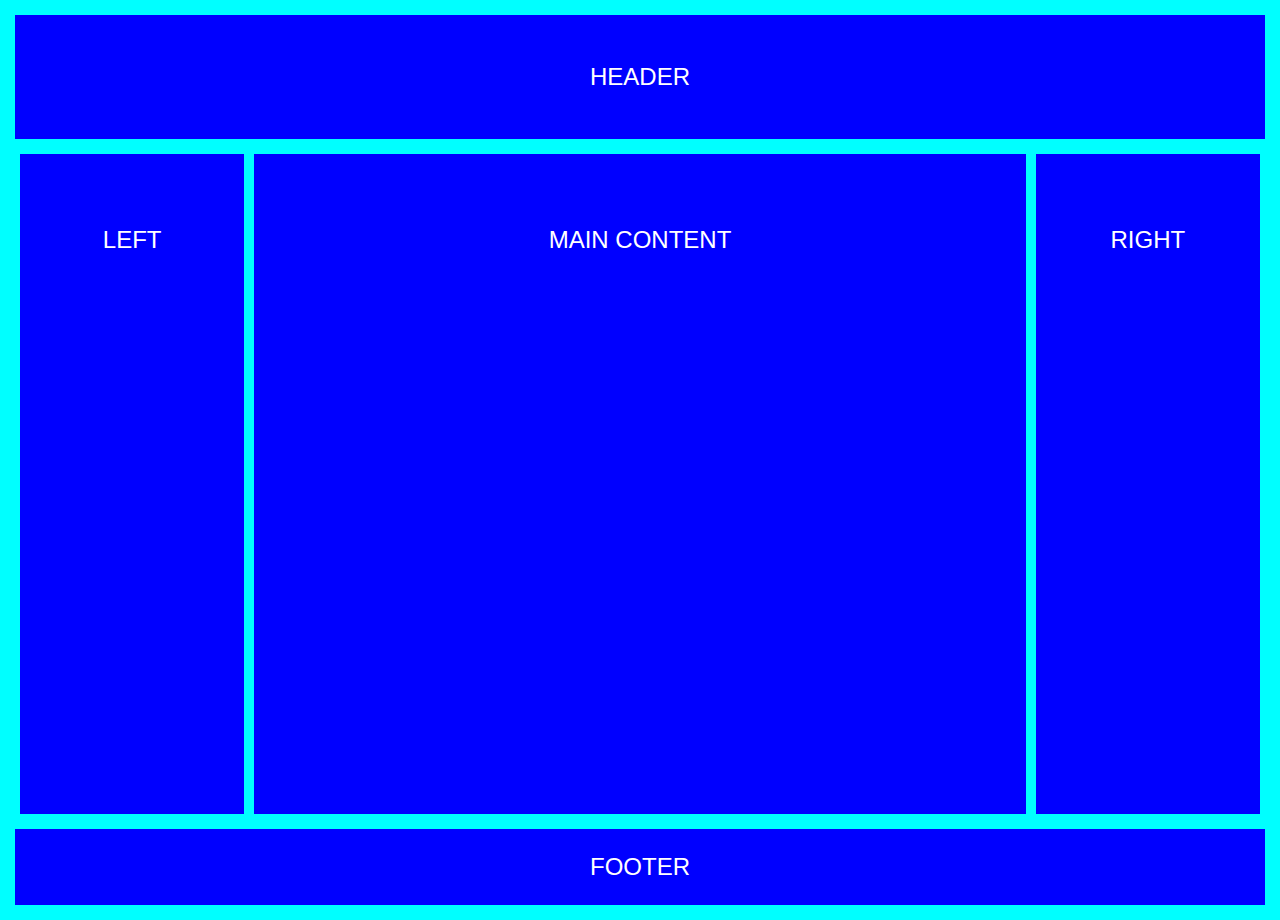
<file: TT_IoT/BT/Week_02/flexbox/index.html>
<!DOCTYPE html>
<html lang="en">
<head>
    <meta charset="UTF-8">
    <meta http-equiv="X-UA-Compatible" content="IE=edge">
    <meta name="viewport" content="width=device-width, initial-scale=1.0">
    <title>Yêu cầu 2</title>
    <link rel="stylesheet" type="text/css" href="style.css">
</head>
<body>
    <div class="header">
        HEADER
    </div>
    <div class="body">
        <div class="left">
            LEFT
        </div>
        <div class="main">
            MAIN CONTENT
        </div>
        <div class="right">
            RIGHT
        </div>
    </div>
    <div class="footer">
        FOOTER
    </div>
</body>
</html>
</file>
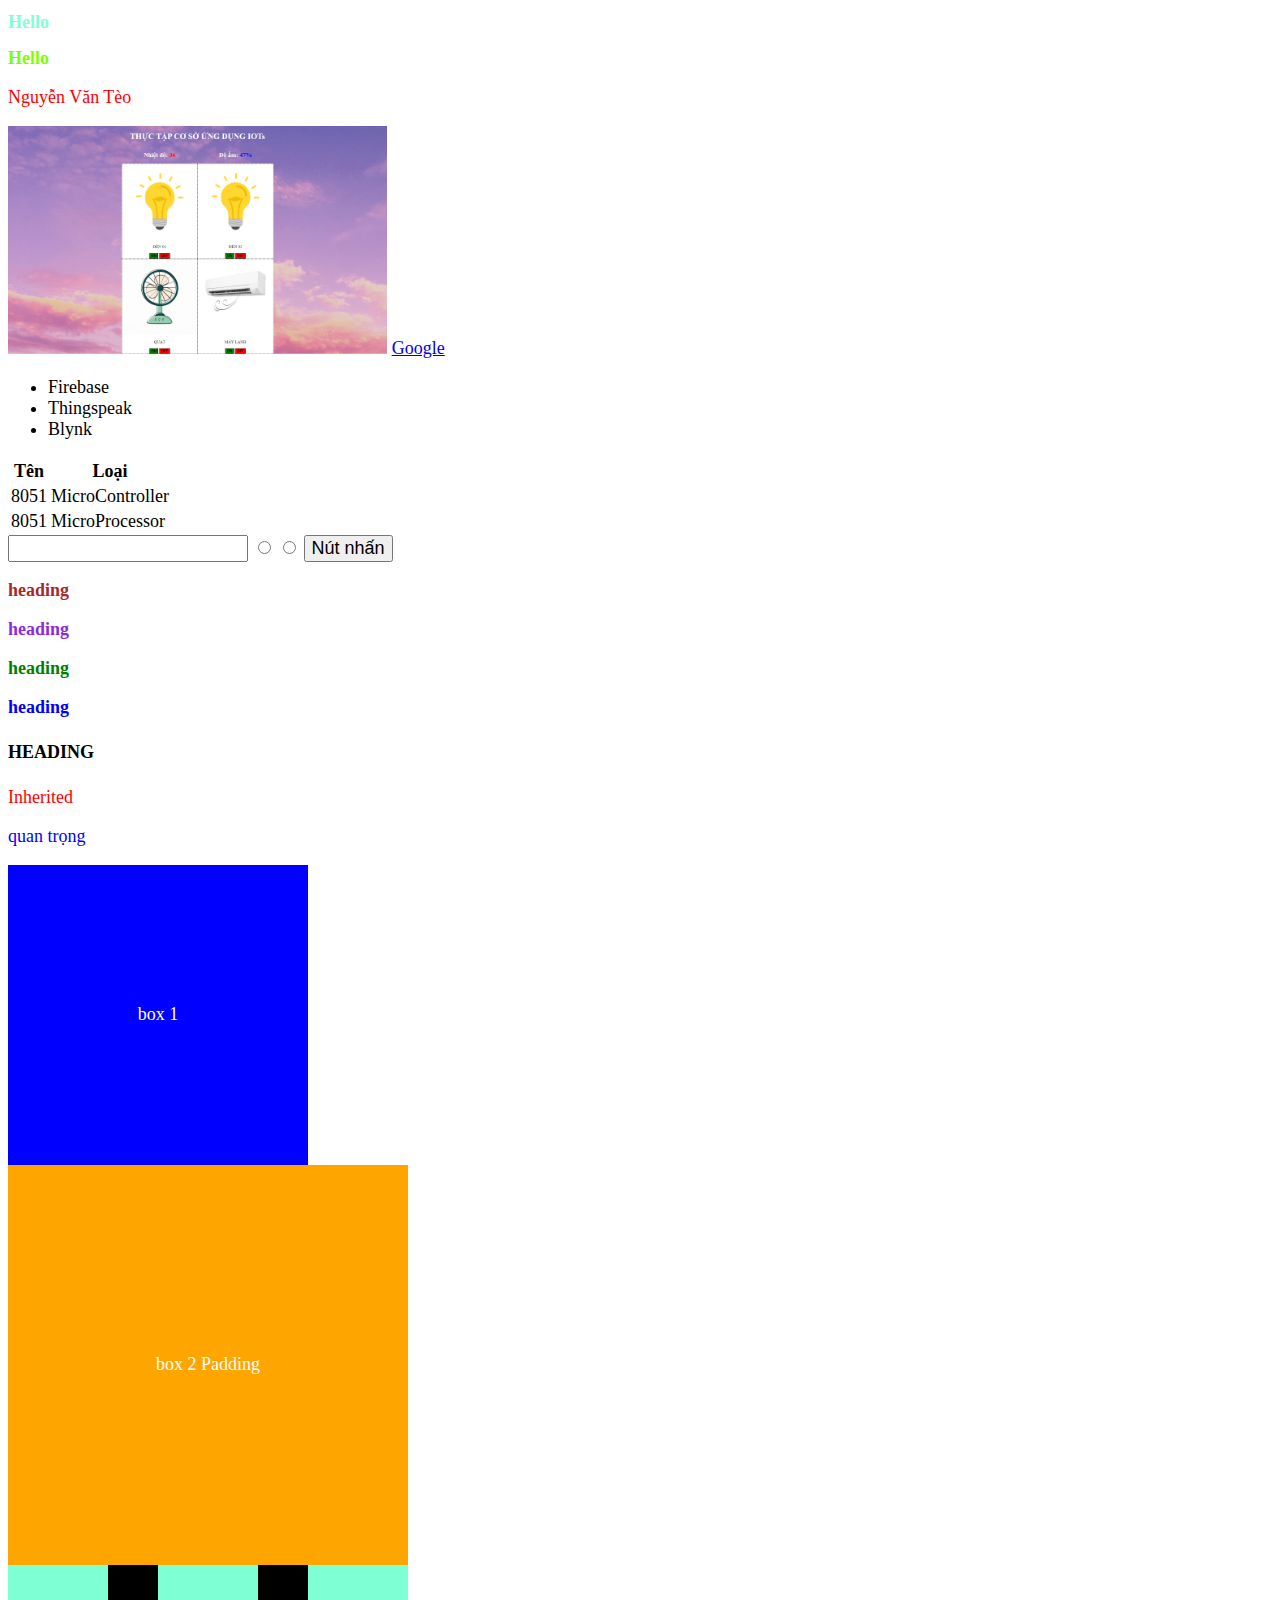
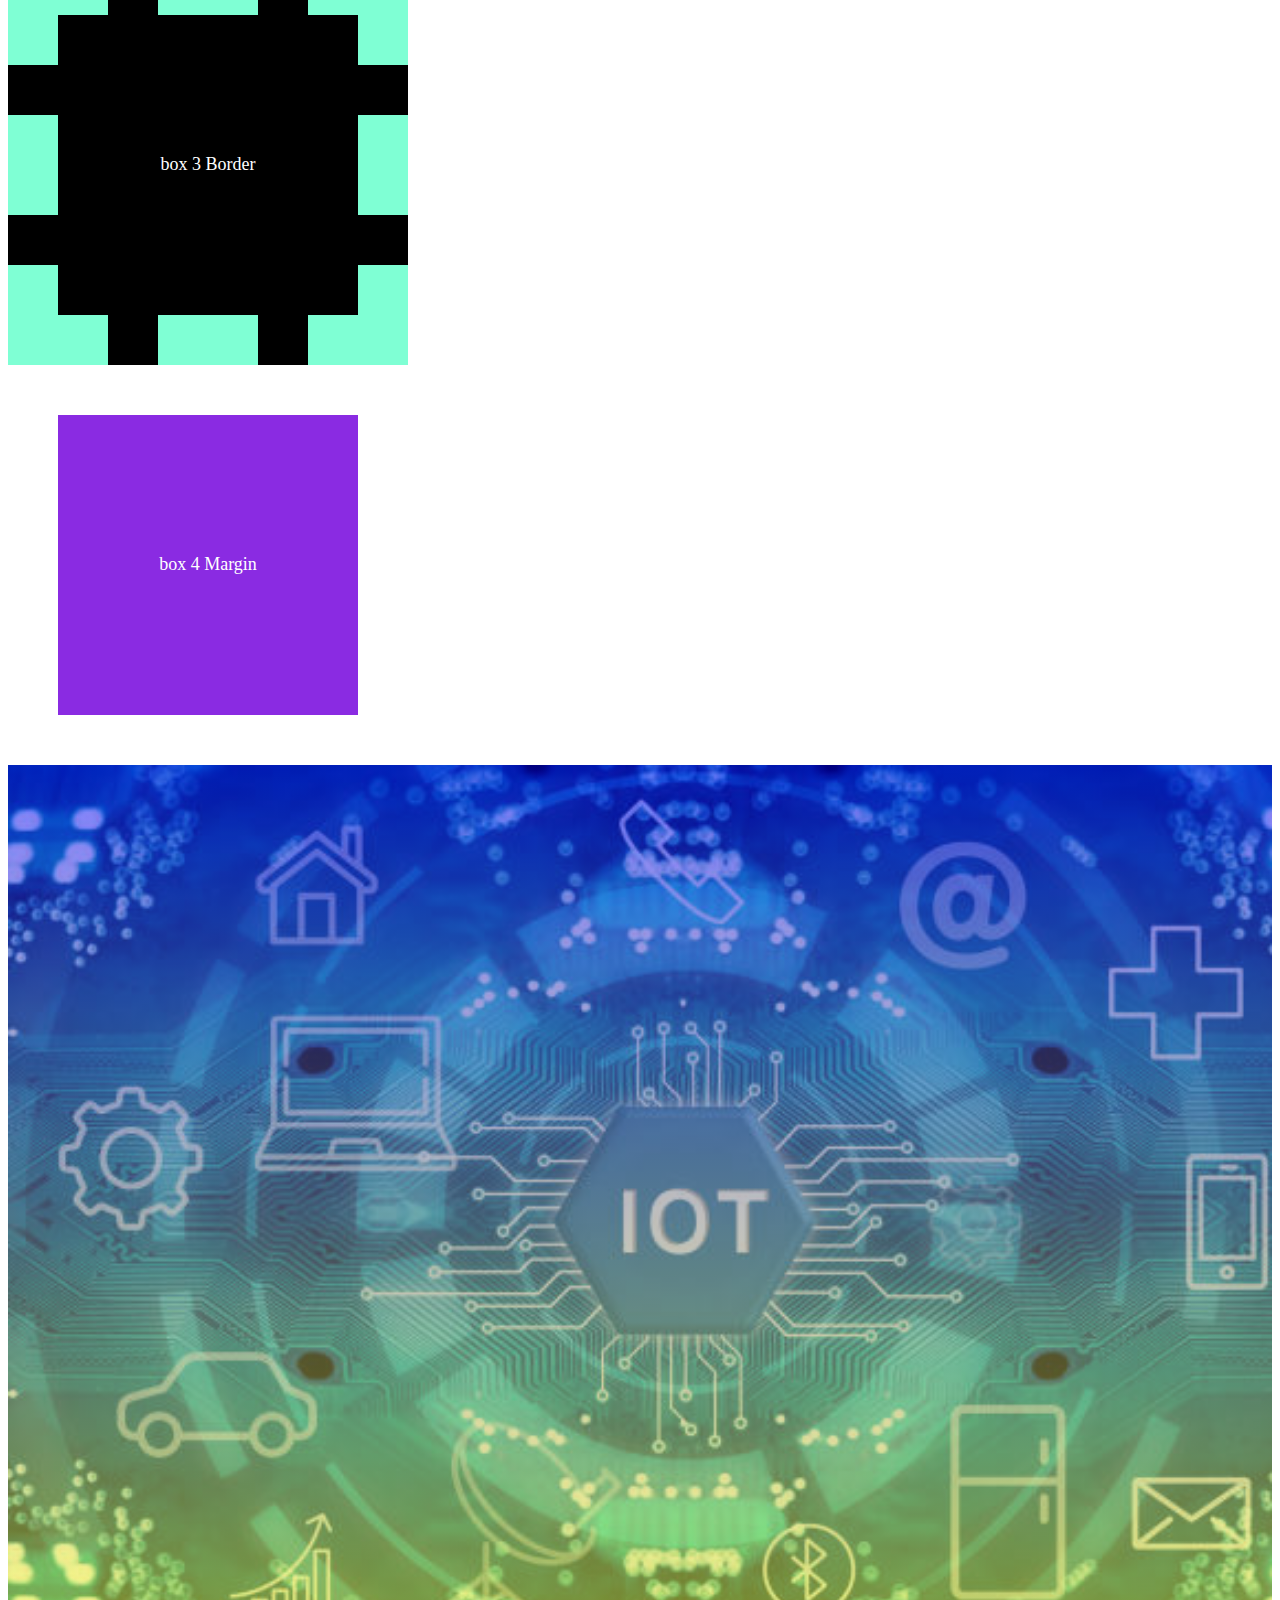
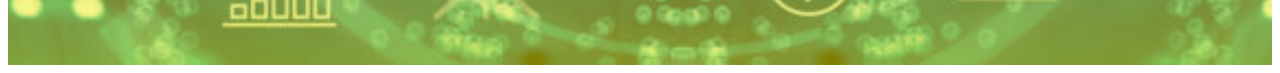
<file: TT_IoT/BT/Week_02/HTML_CSS/index.html>
<!DOCTYPE html>
<html lang="en">
<!-- phần head -->
<head>
    <meta charset="UTF-8">
    <meta name="viewport" content="width=device-width, initial-scale=1.0">
    <title>HTML - CSS</title>
    <!-- sử dụng CSS Internal -->
    <style>
        h1 {
            color:aquamarine
        }
    </style>
    <!-- Sử dụng CSS External -->
    <link rel="stylesheet" href="style.css">
</head>

<!-- phần body hiển thị trên web -->
<body>
    <div>
        <!-- Các thẻ thông dụng -->
        <!-- Các thẻ heading -->
        <h1>Hello</h1>
        <h2>Hello</h2>
        <!-- thẻ paragraph -->
        <!-- sử dụng CSS in-line -->
        <p style="color: red">Nguyễn Văn Tèo</p>
        <!-- image và thêm attribute-->
        <img src="./img/on.png" width="30%" height="30%">
        <!-- thẻ anchor -->
        <a href="https://www.google.com/">Google</a>
        <!-- list -->
        <ul>
            <li>Firebase</li>
            <li>Thingspeak</li>
            <li>Blynk</li>
        </ul>
        <!-- table -->
        <table>
            <thead>
                <th>Tên</th>
                <th>Loại</th>
            </thead>
            <tbody>
                <tr>
                    <td>8051</td>
                    <td>MicroController</td>
                </tr>
                <tr>
                    <td>8051</td>
                    <td>MicroProcessor</td>
                </tr>
            </tbody>
        </table>
        <!-- input -->
        <input type="text">
        <input name="Hardware" type="radio">
        <input name="Software" type="radio">
        <!-- button -->
        <button>Nút nhấn</button>
        <!-- và thẻ div bao quanh tất cả -->
    </div>


        <!-- ID và class -->
        <h3 id="first" class="heading" style="color:brown">heading</h3>
        <h3 id="first" class="heading">heading</h3>
        <h3 class="heading">heading</h3>
        <h3 class>heading</h3>
        <!-- kết luận ưu tiên -->
        <!-- in-line 1000 id 100 class 10 tag 1-->
        <!-- Equal Specificity -->
        <h4 id="EqualSpecificity">HEADING</h4>
        <!-- tag + id = 101 > tag = 1 nên HEADING màu đen -->
        <div style="color: red">
            <p>Inherited</p>
        </div>
        <!-- thẻ p ko đc style nhưng được thừa hưởng từ thẻ cha là div nên đỏ -->
        <!-- important -->
        <p id="important">quan trọng</p>


        <!-- Absolue unit: Pixel(px) -->
        <div class="box box1">box 1</div>
        <!-- Padding -->
        <div class="box box2">box 2 Padding</div>
        <!-- Border -->
        <div class="box box3">box 3 Border</div>
        <!-- Margin -->
        <div class="box box4">box 4 Margin</div>

        <!-- background img -->
        <div class="background"></div>
</body>
</html>
</file>
<file: TT_IoT/BT/Week_02/flexbox/style.css>
* {
    margin: 5px;
    box-sizing: border-box;   
}
body {
    height: 100vh;
    background-color: aqua;
    font-family: sans-serif;
    text-align: center;
    color: white;
    font-size: 24px;
    display: flex;
    flex-direction: column;
}

.header {
    background-color: blue;
    padding: 2em 0;
}

.body {
    display: flex;
    flex: 1;
}

.left {
    background-color: blue;
    padding: 3em 0;
    flex: 1 1 100px;
}

.main {
    background-color: blue;
    padding: 3em 0;
    flex: 5 5 150px;
}

.right {
    background-color: blue;
    padding: 3em 0;
    flex: 1 1 100px;
}

.footer {
    background-color: blue;
    padding: 1em 0;
}

@media all and (max-width: 550px){
    .body{
        flex-direction: column;
    }
    main{
        padding: 5em 0;
    }
}
</file>
<file: TT_IoT/BT/Week_02/HTML_CSS/style.css>
h2 {
    color:chartreuse;
}

/* Độ ưu tiên */
#first {
    color:blueviolet;
}

.heading {
    color: green;
}

h3 {
    color:blue;
}

/* Equal Sepcificity */
h4 {
    color:aqua;
}

h4#EqualSpecificity {
    color:black;
}

/* Universal selector: chung, tất cả đối tượng */
* {
    font-size: large;
}

/* important */
#important {
    color:blue !important;
    /* được gắn important */
}
#important {
    color:red; 
    /* dù được gắn red mới hơn nhưng vẫn ko đổi do ở trên blue được gắn important */
}

.box{
    width: 300px;
    height: 300px;
    display: flex;
    color: white;
    align-items: center;
    justify-content: center;
}
.box1 {
    background-color:blue;
}
.box2 {
    background-color: orange;
    padding: 50px;
}
/* box2 thêm padding 50px trên dưới, trái phải nên tổng là 400x400 */
.box3 {
    background-color: black;
    border: 50px;
    border-style: dashed;
    border-color: aquamarine;
}
/* box3 thêm border 50px, nét đứt, và màu aqua */
.box4 {
    background-color: blueviolet;
    margin: 50px;
}
/* box4 thêm margin 50px, tức là cách các phần từ khác 50px trên dưới, trái phải */

.background {
    width: 100%;
    height: 100vh;
    background-image: linear-gradient(0, rgba(255,255,0,0.5),rgba(0,0,255,0.5)), url(./img/background.jpg);
    background-repeat: no-repeat;
    /* background-size: 100%; */
    /* background-size: contain; */
    background-size: cover;

}
</file>
